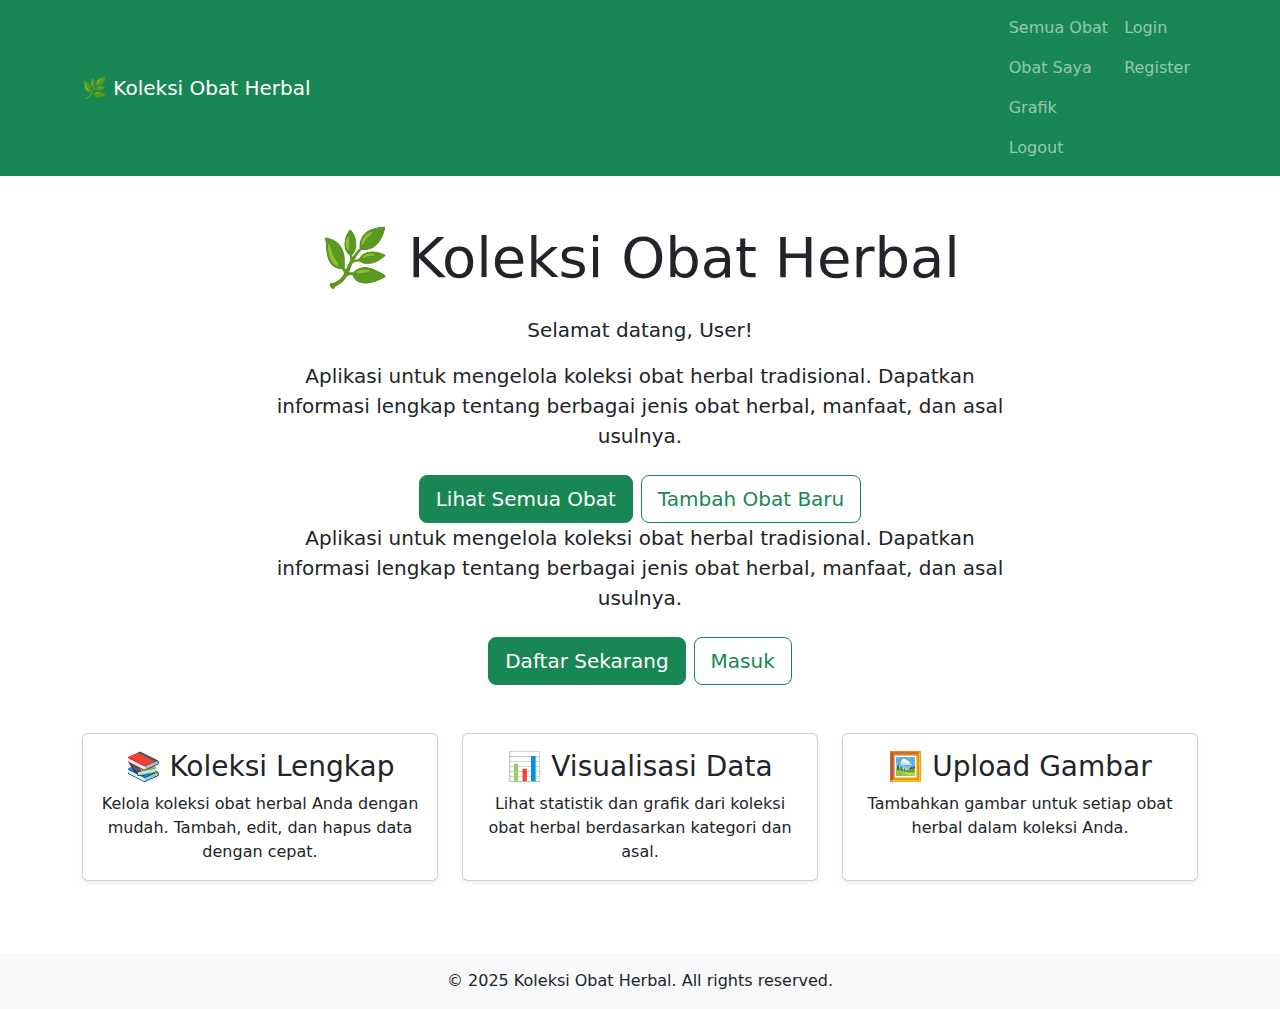
<file: src/main/resources/templates/index.html>
<!DOCTYPE html>
<html xmlns:th="http://www.thymeleaf.org">
<head>
    <meta charset="UTF-8">
    <meta name="viewport" content="width=device-width, initial-scale=1.0">
    <title>Koleksi Obat Herbal</title>
    <link href="https://cdn.jsdelivr.net/npm/bootstrap@5.3.0/dist/css/bootstrap.min.css" rel="stylesheet">
    <link rel="stylesheet" th:href="@{/css/style.css}">
</head>
<body>
    <nav class="navbar navbar-expand-lg navbar-dark bg-success">
        <div class="container">
            <a class="navbar-brand" href="/">🌿 Koleksi Obat Herbal</a>
            <div class="navbar-nav ms-auto">
                <th:block th:if="${isLoggedIn}">
                    <a class="nav-link" href="/herbal-medicines">Semua Obat</a>
                    <a class="nav-link" href="/herbal-medicines/my-medicines">Obat Saya</a>
                    <a class="nav-link" href="/charts">Grafik</a>
                    <a class="nav-link" href="/auth/logout">Logout</a>
                </th:block>
                <th:block th:if="${!isLoggedIn}">
                    <a class="nav-link" href="/auth/login">Login</a>
                    <a class="nav-link" href="/auth/register">Register</a>
                </th:block>
            </div>
        </div>
    </nav>

    <div class="container my-5">
        <div class="row">
            <div class="col-lg-8 mx-auto text-center">
                <h1 class="display-4 mb-4">🌿 Koleksi Obat Herbal</h1>
                <th:block th:if="${isLoggedIn}">
                    <p class="lead mb-3">Selamat datang, <strong th:text="${user.name}">User</strong>!</p>
                    <p class="lead mb-4">Aplikasi untuk mengelola koleksi obat herbal tradisional. Dapatkan informasi lengkap tentang berbagai jenis obat herbal, manfaat, dan asal usulnya.</p>
                    <div class="d-grid gap-2 d-md-flex justify-content-md-center">
                        <a href="/herbal-medicines" class="btn btn-success btn-lg">Lihat Semua Obat</a>
                        <a href="/herbal-medicines/add" class="btn btn-outline-success btn-lg">Tambah Obat Baru</a>
                    </div>
                </th:block>
                <th:block th:if="${!isLoggedIn}">
                    <p class="lead mb-4">Aplikasi untuk mengelola koleksi obat herbal tradisional. Dapatkan informasi lengkap tentang berbagai jenis obat herbal, manfaat, dan asal usulnya.</p>
                    <div class="d-grid gap-2 d-md-flex justify-content-md-center">
                        <a href="/auth/register" class="btn btn-success btn-lg">Daftar Sekarang</a>
                        <a href="/auth/login" class="btn btn-outline-success btn-lg">Masuk</a>
                    </div>
                </th:block>
            </div>
        </div>

        <div class="row mt-5">
            <div class="col-md-4 mb-4">
                <div class="card h-100 shadow-sm">
                    <div class="card-body text-center">
                        <h3 class="card-title">📚 Koleksi Lengkap</h3>
                        <p class="card-text">Kelola koleksi obat herbal Anda dengan mudah. Tambah, edit, dan hapus data dengan cepat.</p>
                    </div>
                </div>
            </div>
            <div class="col-md-4 mb-4">
                <div class="card h-100 shadow-sm">
                    <div class="card-body text-center">
                        <h3 class="card-title">📊 Visualisasi Data</h3>
                        <p class="card-text">Lihat statistik dan grafik dari koleksi obat herbal berdasarkan kategori dan asal.</p>
                    </div>
                </div>
            </div>
            <div class="col-md-4 mb-4">
                <div class="card h-100 shadow-sm">
                    <div class="card-body text-center">
                        <h3 class="card-title">🖼️ Upload Gambar</h3>
                        <p class="card-text">Tambahkan gambar untuk setiap obat herbal dalam koleksi Anda.</p>
                    </div>
                </div>
            </div>
        </div>
    </div>

    <footer class="bg-light text-center py-3 mt-5">
        <div class="container">
            <p class="mb-0">&copy; 2025 Koleksi Obat Herbal. All rights reserved.</p>
        </div>
    </footer>

    <script src="https://cdn.jsdelivr.net/npm/bootstrap@5.3.0/dist/js/bootstrap.bundle.min.js"></script>
</body>
</html>
</file>
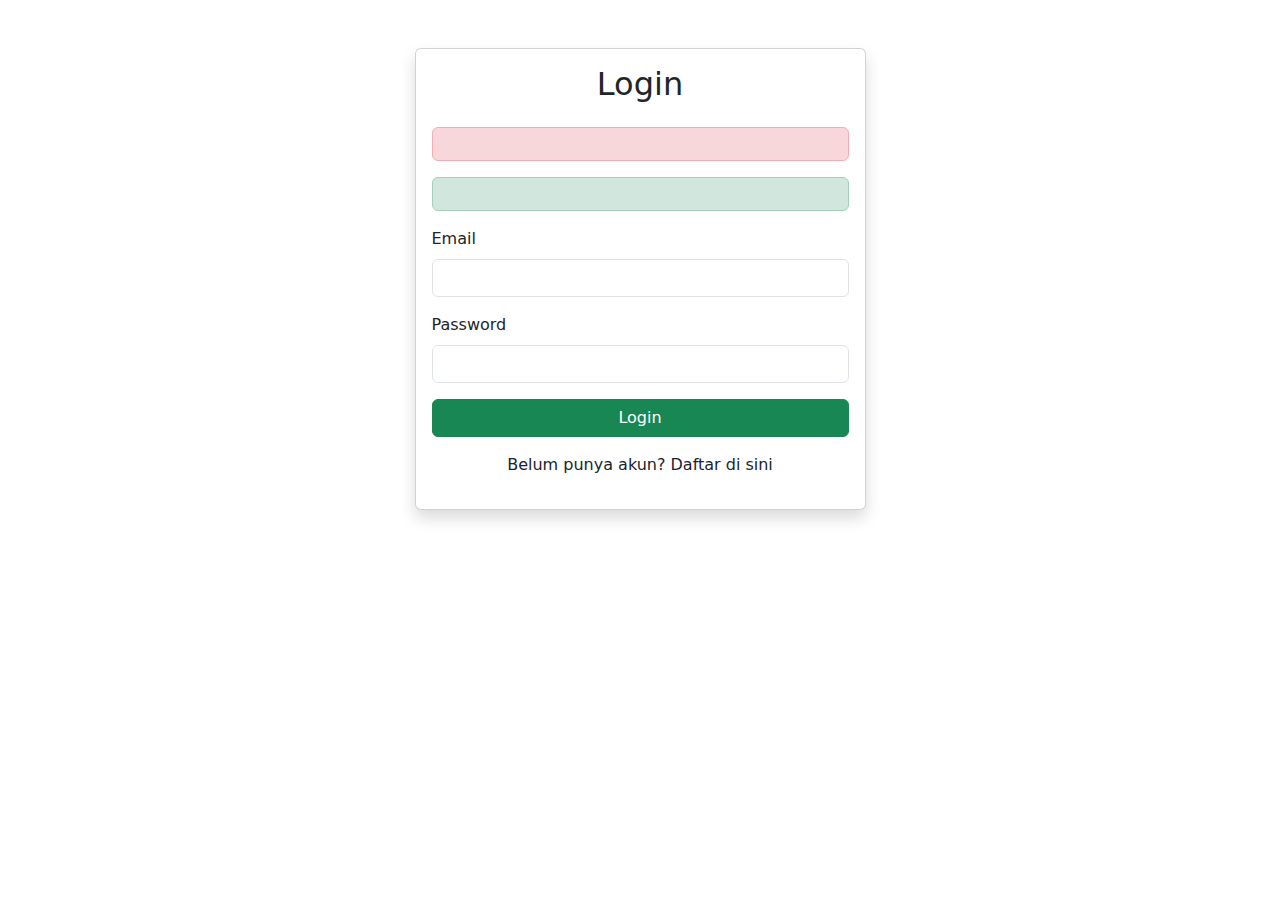
<file: src/main/resources/templates/auth/login.html>
<!DOCTYPE html>
<html xmlns:th="http://www.thymeleaf.org">
<head>
    <meta charset="UTF-8">
    <meta name="viewport" content="width=device-width, initial-scale=1.0">
    <title>Login - Koleksi Obat Herbal</title>
    <link href="https://cdn.jsdelivr.net/npm/bootstrap@5.3.0/dist/css/bootstrap.min.css" rel="stylesheet">
</head>
<body>
    <div class="container">
        <div class="row justify-content-center mt-5">
            <div class="col-md-5">
                <div class="card shadow">
                    <div class="card-body">
                        <h2 class="card-title text-center mb-4">Login</h2>
                        <div th:if="${error}" class="alert alert-danger" role="alert" th:text="${error}"></div>
                        <div th:if="${success}" class="alert alert-success" role="alert" th:text="${success}"></div>
                        <form th:action="@{/auth/login}" th:object="${loginForm}" method="post">
                            <div class="mb-3">
                                <label for="email" class="form-label">Email</label>
                                <input type="email" class="form-control" id="email" th:field="*{email}" required>
                                <div th:if="${#fields.hasErrors('email')}" th:errors="*{email}" class="text-danger"></div>
                            </div>
                            <div class="mb-3">
                                <label for="password" class="form-label">Password</label>
                                <input type="password" class="form-control" id="password" th:field="*{password}" required>
                                <div th:if="${#fields.hasErrors('password')}" th:errors="*{password}" class="text-danger"></div>
                            </div>
                            <button type="submit" class="btn btn-success w-100 mb-3">Login</button>
                        </form>
                        <p class="text-center">Belum punya akun? <a th:href="@{/auth/register}">Daftar di sini</a></p>
                    </div>
                </div>
            </div>
        </div>
    </div>
    <script src="https://cdn.jsdelivr.net/npm/bootstrap@5.3.0/dist/js/bootstrap.bundle.min.js"></script>
</body>
</html>
</file>
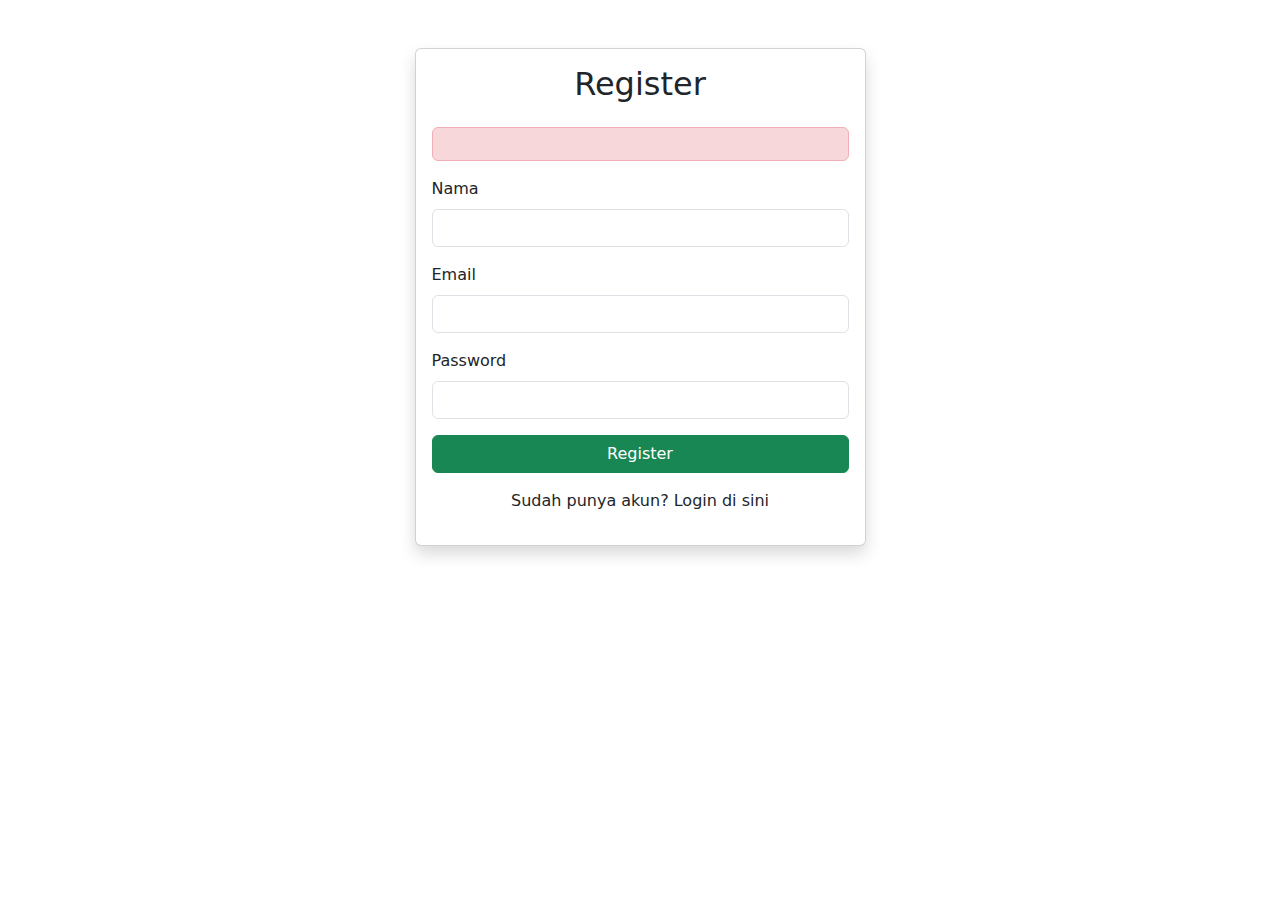
<file: src/main/resources/templates/auth/register.html>
<!DOCTYPE html>
<html xmlns:th="http://www.thymeleaf.org">
<head>
    <meta charset="UTF-8">
    <meta name="viewport" content="width=device-width, initial-scale=1.0">
    <title>Register - Koleksi Obat Herbal</title>
    <link href="https://cdn.jsdelivr.net/npm/bootstrap@5.3.0/dist/css/bootstrap.min.css" rel="stylesheet">
</head>
<body>
    <div class="container">
        <div class="row justify-content-center mt-5">
            <div class="col-md-5">
                <div class="card shadow">
                    <div class="card-body">
                        <h2 class="card-title text-center mb-4">Register</h2>
                        <div th:if="${error}" class="alert alert-danger" role="alert" th:text="${error}"></div>
                        <form th:action="@{/auth/register}" th:object="${registerForm}" method="post">
                            <div class="mb-3">
                                <label for="name" class="form-label">Nama</label>
                                <input type="text" class="form-control" id="name" th:field="*{name}" required>
                                <div th:if="${#fields.hasErrors('name')}" th:errors="*{name}" class="text-danger"></div>
                            </div>
                            <div class="mb-3">
                                <label for="email" class="form-label">Email</label>
                                <input type="email" class="form-control" id="email" th:field="*{email}" required>
                                <div th:if="${#fields.hasErrors('email')}" th:errors="*{email}" class="text-danger"></div>
                            </div>
                            <div class="mb-3">
                                <label for="password" class="form-label">Password</label>
                                <input type="password" class="form-control" id="password" th:field="*{password}" required>
                                <div th:if="${#fields.hasErrors('password')}" th:errors="*{password}" class="text-danger"></div>
                            </div>
                            <button type="submit" class="btn btn-success w-100 mb-3">Register</button>
                        </form>
                        <p class="text-center">Sudah punya akun? <a th:href="@{/auth/login}">Login di sini</a></p>
                    </div>
                </div>
            </div>
        </div>
    </div>
    <script src="https://cdn.jsdelivr.net/npm/bootstrap@5.3.0/dist/js/bootstrap.bundle.min.js"></script>
</body>
</html>
</file>
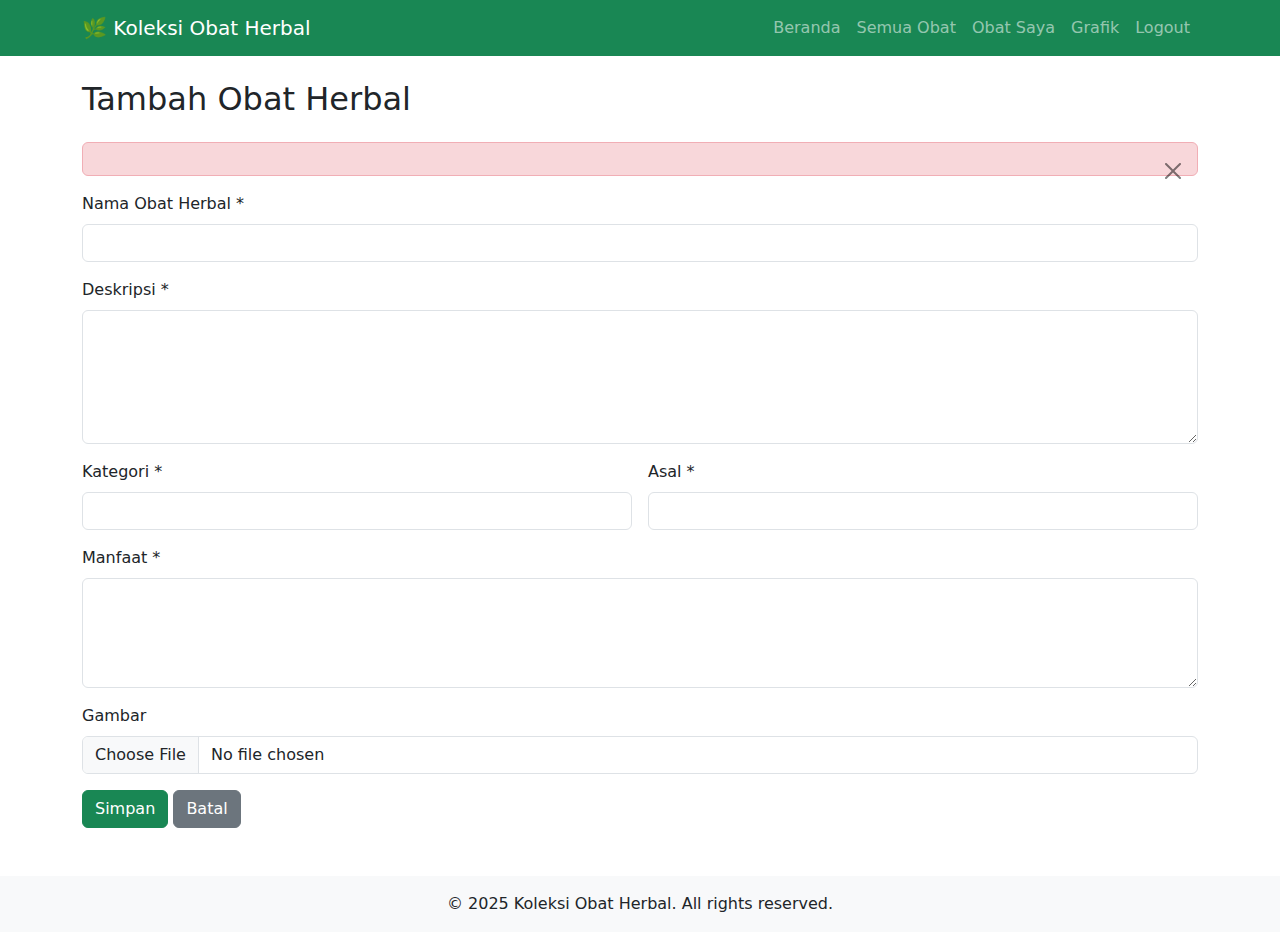
<file: src/main/resources/templates/herbal-medicines/add.html>
<!DOCTYPE html>
<html xmlns:th="http://www.thymeleaf.org">
<head>
    <meta charset="UTF-8">
    <meta name="viewport" content="width=device-width, initial-scale=1.0">
    <title>Tambah Obat Herbal - Koleksi Obat Herbal</title>
    <link href="https://cdn.jsdelivr.net/npm/bootstrap@5.3.0/dist/css/bootstrap.min.css" rel="stylesheet">
    <link rel="stylesheet" th:href="@{/css/style.css}">
</head>
<body>
    <nav class="navbar navbar-expand-lg navbar-dark bg-success">
        <div class="container">
            <a class="navbar-brand" href="/">🌿 Koleksi Obat Herbal</a>
            <button class="navbar-toggler" type="button" data-bs-toggle="collapse" data-bs-target="#navbarNav">
                <span class="navbar-toggler-icon"></span>
            </button>
            <div class="collapse navbar-collapse" id="navbarNav">
                <ul class="navbar-nav ms-auto">
                    <li class="nav-item">
                        <a class="nav-link" href="/">Beranda</a>
                    </li>
                    <li class="nav-item">
                        <a class="nav-link" href="/herbal-medicines">Semua Obat</a>
                    </li>
                    <li class="nav-item">
                        <a class="nav-link" href="/herbal-medicines/my-medicines">Obat Saya</a>
                    </li>
                    <li class="nav-item">
                        <a class="nav-link" href="/charts">Grafik</a>
                    </li>
                    <li class="nav-item">
                        <a class="nav-link" href="/auth/logout">Logout</a>
                    </li>
                </ul>
            </div>
        </div>
    </nav>

    <div class="container my-4">
        <h2 class="mb-4">Tambah Obat Herbal</h2>
        
        <div th:if="${error}" class="alert alert-danger alert-dismissible fade show" role="alert">
            <span th:text="${error}"></span>
            <button type="button" class="btn-close" data-bs-dismiss="alert"></button>
        </div>

        <form th:action="@{/herbal-medicines/add}" th:object="${herbalMedicineForm}" method="post" enctype="multipart/form-data" class="row g-3">
            <div class="col-md-12">
                <label for="name" class="form-label">Nama Obat Herbal *</label>
                <input type="text" class="form-control" id="name" th:field="*{name}" required>
                <div th:if="${#fields.hasErrors('name')}" th:errors="*{name}" class="text-danger"></div>
            </div>
            <div class="col-md-12">
                <label for="description" class="form-label">Deskripsi *</label>
                <textarea class="form-control" id="description" th:field="*{description}" rows="5" required></textarea>
                <div th:if="${#fields.hasErrors('description')}" th:errors="*{description}" class="text-danger"></div>
            </div>
            <div class="col-md-6">
                <label for="category" class="form-label">Kategori *</label>
                <input type="text" class="form-control" id="category" th:field="*{category}" required>
                <div th:if="${#fields.hasErrors('category')}" th:errors="*{category}" class="text-danger"></div>
            </div>
            <div class="col-md-6">
                <label for="origin" class="form-label">Asal *</label>
                <input type="text" class="form-control" id="origin" th:field="*{origin}" required>
                <div th:if="${#fields.hasErrors('origin')}" th:errors="*{origin}" class="text-danger"></div>
            </div>
            <div class="col-md-12">
                <label for="benefits" class="form-label">Manfaat *</label>
                <textarea class="form-control" id="benefits" th:field="*{benefits}" rows="4" required></textarea>
                <div th:if="${#fields.hasErrors('benefits')}" th:errors="*{benefits}" class="text-danger"></div>
            </div>
            <div class="col-md-12">
                <label for="image" class="form-label">Gambar</label>
                <input type="file" class="form-control" id="image" th:field="*{image}" accept="image/*">
            </div>
            <div class="col-12">
                <button type="submit" class="btn btn-success">Simpan</button>
                <a href="/herbal-medicines/my-medicines" class="btn btn-secondary">Batal</a>
            </div>
        </form>
    </div>

    <footer class="bg-light text-center py-3 mt-5">
        <div class="container">
            <p class="mb-0">&copy; 2025 Koleksi Obat Herbal. All rights reserved.</p>
        </div>
    </footer>

    <script src="https://cdn.jsdelivr.net/npm/bootstrap@5.3.0/dist/js/bootstrap.bundle.min.js"></script>
</body>
</html>
</file>
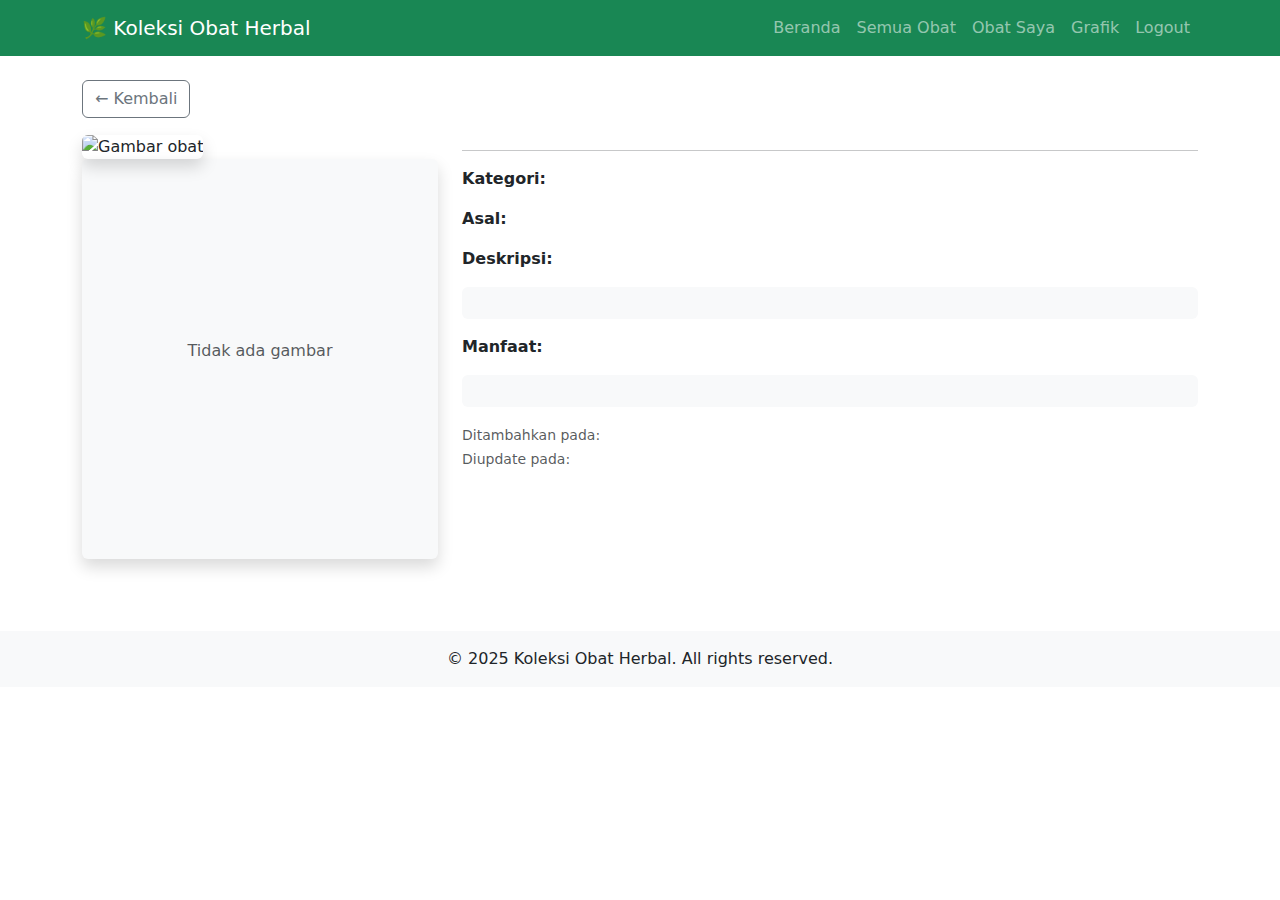
<file: src/main/resources/templates/herbal-medicines/detail.html>
<!DOCTYPE html>
<html xmlns:th="http://www.thymeleaf.org">
<head>
    <meta charset="UTF-8">
    <meta name="viewport" content="width=device-width, initial-scale=1.0">
    <title th:text="${medicine.name + ' - Detail'}">Detail Obat Herbal</title>
    <link href="https://cdn.jsdelivr.net/npm/bootstrap@5.3.0/dist/css/bootstrap.min.css" rel="stylesheet">
    <link rel="stylesheet" th:href="@{/css/style.css}">
</head>
<body>
    <nav class="navbar navbar-expand-lg navbar-dark bg-success">
        <div class="container">
            <a class="navbar-brand" href="/">🌿 Koleksi Obat Herbal</a>
            <button class="navbar-toggler" type="button" data-bs-toggle="collapse" data-bs-target="#navbarNav">
                <span class="navbar-toggler-icon"></span>
            </button>
            <div class="collapse navbar-collapse" id="navbarNav">
                <ul class="navbar-nav ms-auto">
                    <li class="nav-item">
                        <a class="nav-link" href="/">Beranda</a>
                    </li>
                    <li class="nav-item">
                        <a class="nav-link" href="/herbal-medicines">Semua Obat</a>
                    </li>
                    <li class="nav-item">
                        <a class="nav-link" href="/herbal-medicines/my-medicines">Obat Saya</a>
                    </li>
                    <li class="nav-item">
                        <a class="nav-link" href="/charts">Grafik</a>
                    </li>
                    <li class="nav-item">
                        <a class="nav-link" href="/auth/logout">Logout</a>
                    </li>
                </ul>
            </div>
        </div>
    </nav>

    <div class="container my-4">
        <a href="/herbal-medicines" class="btn btn-outline-secondary mb-3">← Kembali</a>
        
        <div class="row">
            <div class="col-md-4 mb-4">
                <img th:if="${medicine.imagePath != null}" th:src="@{${medicine.imagePath}}" 
                     class="img-fluid rounded shadow" alt="Gambar obat">
                <div th:if="${medicine.imagePath == null}" class="bg-light rounded shadow d-flex align-items-center justify-content-center" 
                     style="height: 400px;">
                    <p class="text-muted">Tidak ada gambar</p>
                </div>
            </div>
            <div class="col-md-8">
                <h2 th:text="${medicine.name}"></h2>
                <hr>
                <p><strong>Kategori:</strong> <span th:text="${medicine.category}"></span></p>
                <p><strong>Asal:</strong> <span th:text="${medicine.origin}"></span></p>
                <div class="mb-3">
                    <p><strong>Deskripsi:</strong></p>
                    <div class="text-wrap p-3 bg-light rounded" style="word-wrap: break-word; overflow-wrap: break-word; white-space: pre-wrap; word-break: break-word; max-width: 100%;">
                        <span th:text="${medicine.description}"></span>
                    </div>
                </div>
                <div class="mb-3">
                    <p><strong>Manfaat:</strong></p>
                    <div class="text-wrap p-3 bg-light rounded" style="word-wrap: break-word; overflow-wrap: break-word; white-space: pre-wrap; word-break: break-word; max-width: 100%;">
                        <span th:text="${medicine.benefits}"></span>
                    </div>
                </div>
                <p class="text-muted">
                    <small>Ditambahkan pada: <span th:text="${#temporals.format(medicine.createdAt, 'dd MMMM yyyy HH:mm')}"></span></small><br>
                    <small>Diupdate pada: <span th:text="${#temporals.format(medicine.updatedAt, 'dd MMMM yyyy HH:mm')}"></span></small>
                </p>
            </div>
        </div>
    </div>

    <footer class="bg-light text-center py-3 mt-5">
        <div class="container">
            <p class="mb-0">&copy; 2025 Koleksi Obat Herbal. All rights reserved.</p>
        </div>
    </footer>

    <script src="https://cdn.jsdelivr.net/npm/bootstrap@5.3.0/dist/js/bootstrap.bundle.min.js"></script>
</body>
</html>
</file>
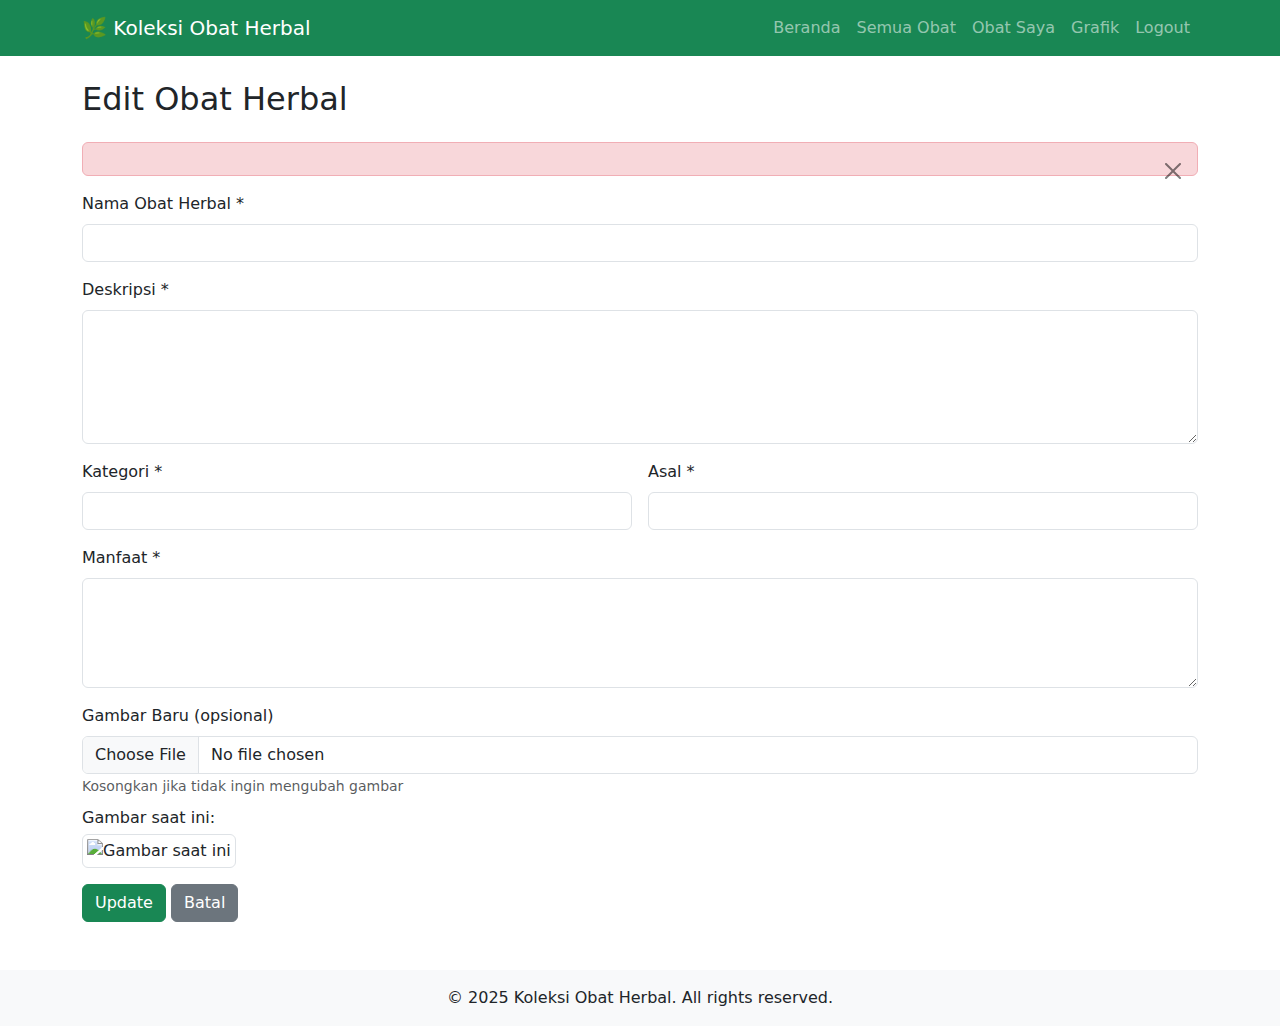
<file: src/main/resources/templates/herbal-medicines/edit.html>
<!DOCTYPE html>
<html xmlns:th="http://www.thymeleaf.org">
<head>
    <meta charset="UTF-8">
    <meta name="viewport" content="width=device-width, initial-scale=1.0">
    <title>Edit Obat Herbal - Koleksi Obat Herbal</title>
    <link href="https://cdn.jsdelivr.net/npm/bootstrap@5.3.0/dist/css/bootstrap.min.css" rel="stylesheet">
    <link rel="stylesheet" th:href="@{/css/style.css}">
</head>
<body>
    <nav class="navbar navbar-expand-lg navbar-dark bg-success">
        <div class="container">
            <a class="navbar-brand" href="/">🌿 Koleksi Obat Herbal</a>
            <button class="navbar-toggler" type="button" data-bs-toggle="collapse" data-bs-target="#navbarNav">
                <span class="navbar-toggler-icon"></span>
            </button>
            <div class="collapse navbar-collapse" id="navbarNav">
                <ul class="navbar-nav ms-auto">
                    <li class="nav-item">
                        <a class="nav-link" href="/">Beranda</a>
                    </li>
                    <li class="nav-item">
                        <a class="nav-link" href="/herbal-medicines">Semua Obat</a>
                    </li>
                    <li class="nav-item">
                        <a class="nav-link" href="/herbal-medicines/my-medicines">Obat Saya</a>
                    </li>
                    <li class="nav-item">
                        <a class="nav-link" href="/charts">Grafik</a>
                    </li>
                    <li class="nav-item">
                        <a class="nav-link" href="/auth/logout">Logout</a>
                    </li>
                </ul>
            </div>
        </div>
    </nav>

    <div class="container my-4">
        <h2 class="mb-4">Edit Obat Herbal</h2>
        
        <div th:if="${error}" class="alert alert-danger alert-dismissible fade show" role="alert">
            <span th:text="${error}"></span>
            <button type="button" class="btn-close" data-bs-dismiss="alert"></button>
        </div>

        <form th:action="@{/herbal-medicines/{id}/edit(id=${medicineId})}" th:object="${herbalMedicineForm}" 
              method="post" enctype="multipart/form-data" class="row g-3">
            <div class="col-md-12">
                <label for="name" class="form-label">Nama Obat Herbal *</label>
                <input type="text" class="form-control" id="name" th:field="*{name}" required>
                <div th:if="${#fields.hasErrors('name')}" th:errors="*{name}" class="text-danger"></div>
            </div>
            <div class="col-md-12">
                <label for="description" class="form-label">Deskripsi *</label>
                <textarea class="form-control" id="description" th:field="*{description}" rows="5" required></textarea>
                <div th:if="${#fields.hasErrors('description')}" th:errors="*{description}" class="text-danger"></div>
            </div>
            <div class="col-md-6">
                <label for="category" class="form-label">Kategori *</label>
                <input type="text" class="form-control" id="category" th:field="*{category}" required>
                <div th:if="${#fields.hasErrors('category')}" th:errors="*{category}" class="text-danger"></div>
            </div>
            <div class="col-md-6">
                <label for="origin" class="form-label">Asal *</label>
                <input type="text" class="form-control" id="origin" th:field="*{origin}" required>
                <div th:if="${#fields.hasErrors('origin')}" th:errors="*{origin}" class="text-danger"></div>
            </div>
            <div class="col-md-12">
                <label for="benefits" class="form-label">Manfaat *</label>
                <textarea class="form-control" id="benefits" th:field="*{benefits}" rows="4" required></textarea>
                <div th:if="${#fields.hasErrors('benefits')}" th:errors="*{benefits}" class="text-danger"></div>
            </div>
            <div class="col-md-12">
                <label for="image" class="form-label">Gambar Baru (opsional)</label>
                <input type="file" class="form-control" id="image" th:field="*{image}" accept="image/*">
                <small class="text-muted">Kosongkan jika tidak ingin mengubah gambar</small>
                <div th:if="${currentImage != null}" class="mt-2">
                    <p class="mb-1">Gambar saat ini:</p>
                    <img th:src="@{${currentImage}}" class="img-thumbnail" style="max-width: 200px;" alt="Gambar saat ini">
                </div>
            </div>
            <div class="col-12">
                <button type="submit" class="btn btn-success">Update</button>
                <a href="/herbal-medicines/my-medicines" class="btn btn-secondary">Batal</a>
            </div>
        </form>
    </div>

    <footer class="bg-light text-center py-3 mt-5">
        <div class="container">
            <p class="mb-0">&copy; 2025 Koleksi Obat Herbal. All rights reserved.</p>
        </div>
    </footer>

    <script src="https://cdn.jsdelivr.net/npm/bootstrap@5.3.0/dist/js/bootstrap.bundle.min.js"></script>
</body>
</html>
</file>
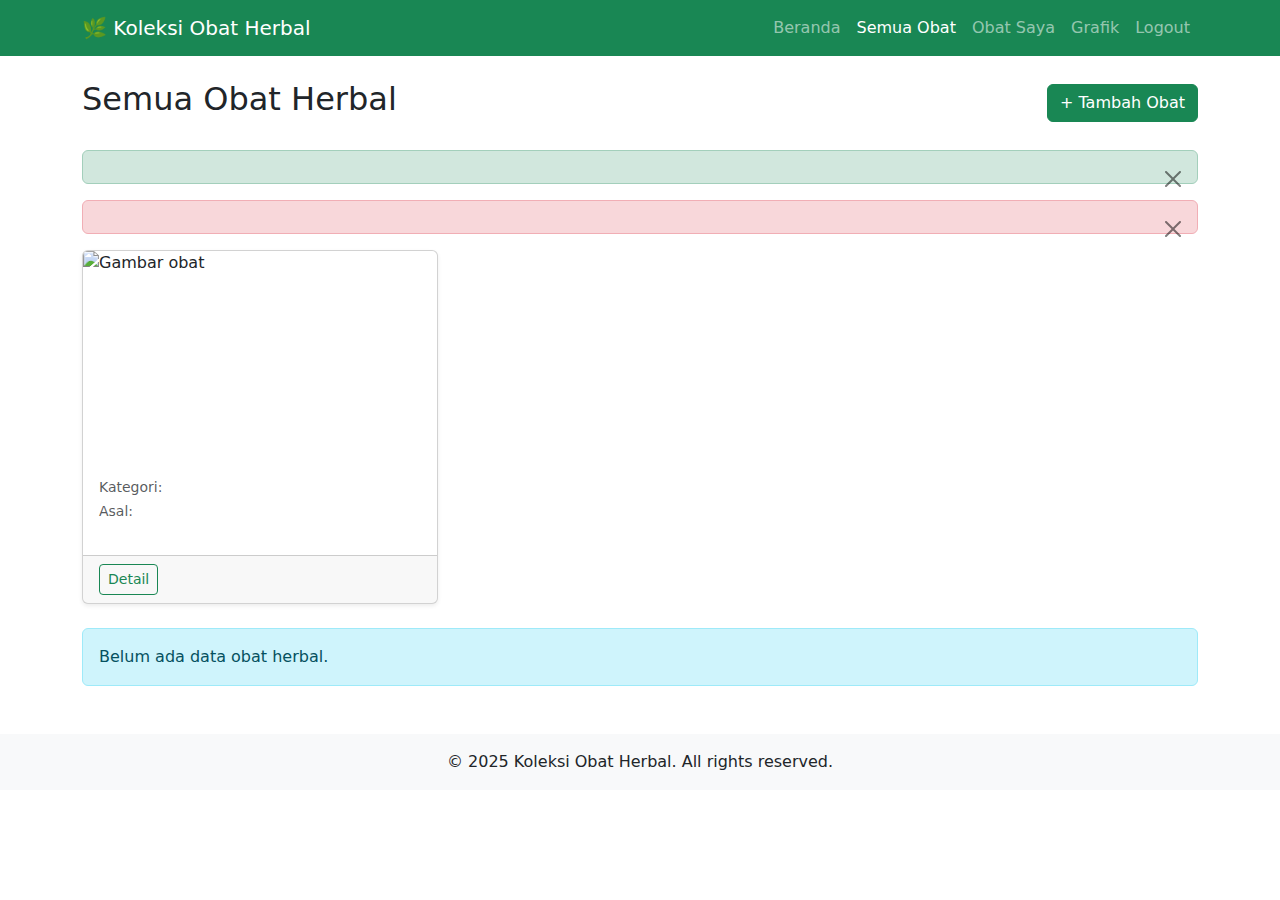
<file: src/main/resources/templates/herbal-medicines/list.html>
<!DOCTYPE html>
<html xmlns:th="http://www.thymeleaf.org">
<head>
    <meta charset="UTF-8">
    <meta name="viewport" content="width=device-width, initial-scale=1.0">
    <title>Semua Obat Herbal - Koleksi Obat Herbal</title>
    <link href="https://cdn.jsdelivr.net/npm/bootstrap@5.3.0/dist/css/bootstrap.min.css" rel="stylesheet">
    <link rel="stylesheet" th:href="@{/css/style.css}">
</head>
<body>
    <nav class="navbar navbar-expand-lg navbar-dark bg-success">
        <div class="container">
            <a class="navbar-brand" href="/">🌿 Koleksi Obat Herbal</a>
            <button class="navbar-toggler" type="button" data-bs-toggle="collapse" data-bs-target="#navbarNav">
                <span class="navbar-toggler-icon"></span>
            </button>
            <div class="collapse navbar-collapse" id="navbarNav">
                <ul class="navbar-nav ms-auto">
                    <li class="nav-item">
                        <a class="nav-link" href="/">Beranda</a>
                    </li>
                    <li class="nav-item">
                        <a class="nav-link active" href="/herbal-medicines">Semua Obat</a>
                    </li>
                    <li class="nav-item">
                        <a class="nav-link" href="/herbal-medicines/my-medicines">Obat Saya</a>
                    </li>
                    <li class="nav-item">
                        <a class="nav-link" href="/charts">Grafik</a>
                    </li>
                    <li class="nav-item">
                        <a class="nav-link" href="/auth/logout">Logout</a>
                    </li>
                </ul>
            </div>
        </div>
    </nav>

    <div class="container my-4">
        <div class="d-flex justify-content-between align-items-center mb-4">
            <h2>Semua Obat Herbal</h2>
            <a href="/herbal-medicines/add" class="btn btn-success">+ Tambah Obat</a>
        </div>

        <div th:if="${success}" class="alert alert-success alert-dismissible fade show" role="alert">
            <span th:text="${success}"></span>
            <button type="button" class="btn-close" data-bs-dismiss="alert"></button>
        </div>
        <div th:if="${error}" class="alert alert-danger alert-dismissible fade show" role="alert">
            <span th:text="${error}"></span>
            <button type="button" class="btn-close" data-bs-dismiss="alert"></button>
        </div>

        <div class="row">
            <div th:each="medicine : ${medicines}" class="col-md-4 mb-4">
                <div class="card h-100 shadow-sm">
                    <img th:if="${medicine.imagePath != null}" th:src="@{${medicine.imagePath}}" 
                         class="card-img-top" style="height: 200px; object-fit: cover;" alt="Gambar obat">
                    <div class="card-body">
                        <h5 class="card-title" th:text="${medicine.name}"></h5>
                        <p class="card-text">
                            <small class="text-muted">Kategori: <span th:text="${medicine.category}"></span></small><br>
                            <small class="text-muted">Asal: <span th:text="${medicine.origin}"></span></small>
                        </p>
                        <p class="card-text" th:text="${#strings.abbreviate(medicine.description, 100)}"></p>
                    </div>
                    <div class="card-footer">
                        <a th:href="@{/herbal-medicines/{id}(id=${medicine.id})}" class="btn btn-sm btn-outline-success">Detail</a>
                    </div>
                </div>
            </div>
        </div>

        <div th:if="${#lists.isEmpty(medicines)}" class="alert alert-info">
            Belum ada data obat herbal.
        </div>
    </div>

    <footer class="bg-light text-center py-3 mt-5">
        <div class="container">
            <p class="mb-0">&copy; 2025 Koleksi Obat Herbal. All rights reserved.</p>
        </div>
    </footer>

    <script src="https://cdn.jsdelivr.net/npm/bootstrap@5.3.0/dist/js/bootstrap.bundle.min.js"></script>
</body>
</html>
</file>
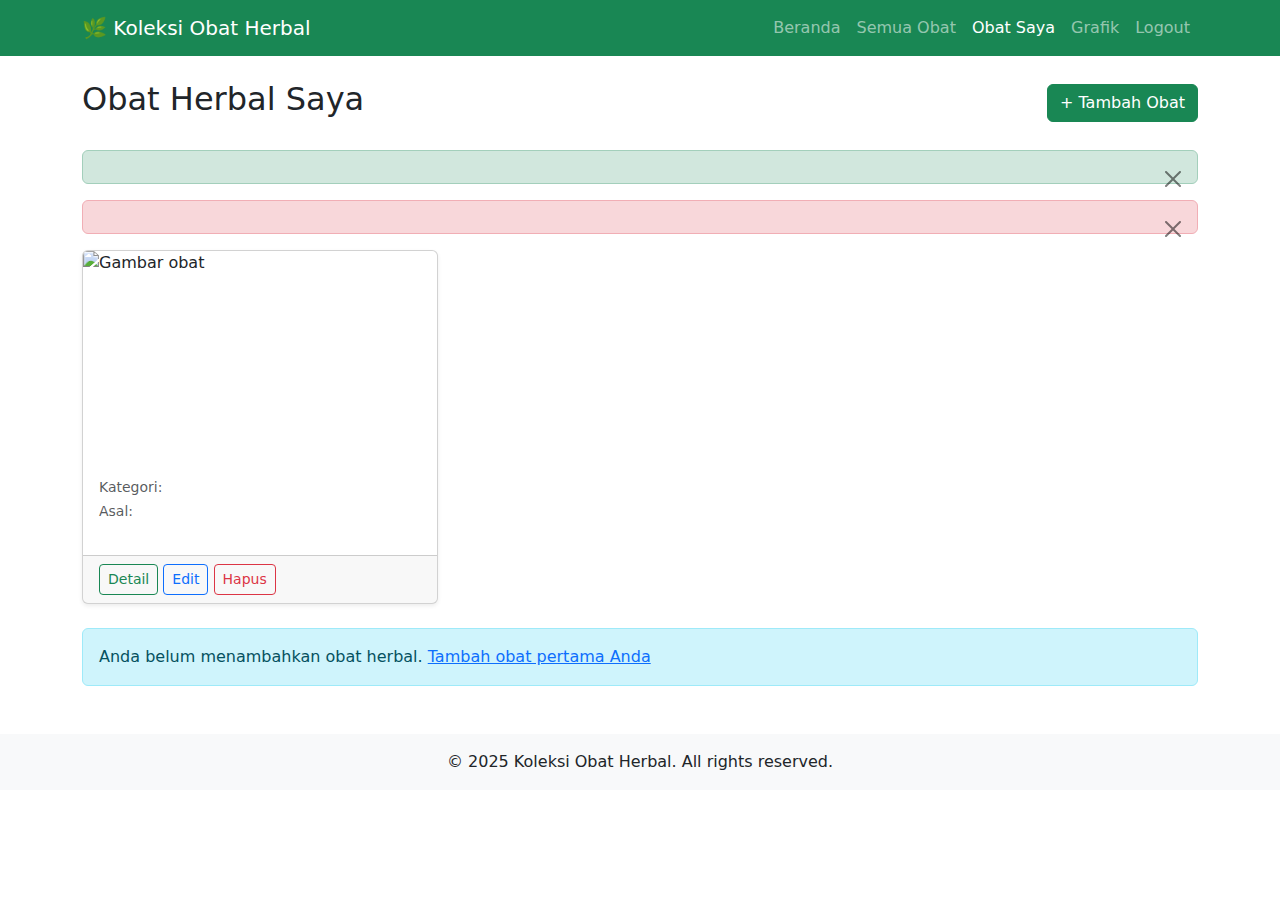
<file: src/main/resources/templates/herbal-medicines/my-medicines.html>
<!DOCTYPE html>
<html xmlns:th="http://www.thymeleaf.org">
<head>
    <meta charset="UTF-8">
    <meta name="viewport" content="width=device-width, initial-scale=1.0">
    <title>Obat Saya - Koleksi Obat Herbal</title>
    <link href="https://cdn.jsdelivr.net/npm/bootstrap@5.3.0/dist/css/bootstrap.min.css" rel="stylesheet">
    <link rel="stylesheet" th:href="@{/css/style.css}">
</head>
<body>
    <nav class="navbar navbar-expand-lg navbar-dark bg-success">
        <div class="container">
            <a class="navbar-brand" href="/">🌿 Koleksi Obat Herbal</a>
            <button class="navbar-toggler" type="button" data-bs-toggle="collapse" data-bs-target="#navbarNav">
                <span class="navbar-toggler-icon"></span>
            </button>
            <div class="collapse navbar-collapse" id="navbarNav">
                <ul class="navbar-nav ms-auto">
                    <li class="nav-item">
                        <a class="nav-link" href="/">Beranda</a>
                    </li>
                    <li class="nav-item">
                        <a class="nav-link" href="/herbal-medicines">Semua Obat</a>
                    </li>
                    <li class="nav-item">
                        <a class="nav-link active" href="/herbal-medicines/my-medicines">Obat Saya</a>
                    </li>
                    <li class="nav-item">
                        <a class="nav-link" href="/charts">Grafik</a>
                    </li>
                    <li class="nav-item">
                        <a class="nav-link" href="/auth/logout">Logout</a>
                    </li>
                </ul>
            </div>
        </div>
    </nav>

    <div class="container my-4">
        <div class="d-flex justify-content-between align-items-center mb-4">
            <h2>Obat Herbal Saya</h2>
            <a href="/herbal-medicines/add" class="btn btn-success">+ Tambah Obat</a>
        </div>

        <div th:if="${success}" class="alert alert-success alert-dismissible fade show" role="alert">
            <span th:text="${success}"></span>
            <button type="button" class="btn-close" data-bs-dismiss="alert"></button>
        </div>
        <div th:if="${error}" class="alert alert-danger alert-dismissible fade show" role="alert">
            <span th:text="${error}"></span>
            <button type="button" class="btn-close" data-bs-dismiss="alert"></button>
        </div>

        <div class="row">
            <div th:each="medicine : ${medicines}" class="col-md-4 mb-4">
                <div class="card h-100 shadow-sm">
                    <img th:if="${medicine.imagePath != null}" th:src="@{${medicine.imagePath}}" 
                         class="card-img-top" style="height: 200px; object-fit: cover;" alt="Gambar obat">
                    <div class="card-body">
                        <h5 class="card-title" th:text="${medicine.name}"></h5>
                        <p class="card-text">
                            <small class="text-muted">Kategori: <span th:text="${medicine.category}"></span></small><br>
                            <small class="text-muted">Asal: <span th:text="${medicine.origin}"></span></small>
                        </p>
                        <p class="card-text" th:text="${#strings.abbreviate(medicine.description, 100)}"></p>
                    </div>
                    <div class="card-footer">
                        <a th:href="@{/herbal-medicines/{id}(id=${medicine.id})}" class="btn btn-sm btn-outline-success">Detail</a>
                        <a th:href="@{/herbal-medicines/{id}/edit(id=${medicine.id})}" class="btn btn-sm btn-outline-primary">Edit</a>
                        <form th:action="@{/herbal-medicines/{id}/delete(id=${medicine.id})}" method="post" class="d-inline">
                            <button type="submit" class="btn btn-sm btn-outline-danger" 
                                    onclick="return confirm('Apakah Anda yakin ingin menghapus data ini?')">Hapus</button>
                        </form>
                    </div>
                </div>
            </div>
        </div>

        <div th:if="${#lists.isEmpty(medicines)}" class="alert alert-info">
            Anda belum menambahkan obat herbal. <a href="/herbal-medicines/add">Tambah obat pertama Anda</a>
        </div>
    </div>

    <footer class="bg-light text-center py-3 mt-5">
        <div class="container">
            <p class="mb-0">&copy; 2025 Koleksi Obat Herbal. All rights reserved.</p>
        </div>
    </footer>

    <script src="https://cdn.jsdelivr.net/npm/bootstrap@5.3.0/dist/js/bootstrap.bundle.min.js"></script>
</body>
</html>
</file>
